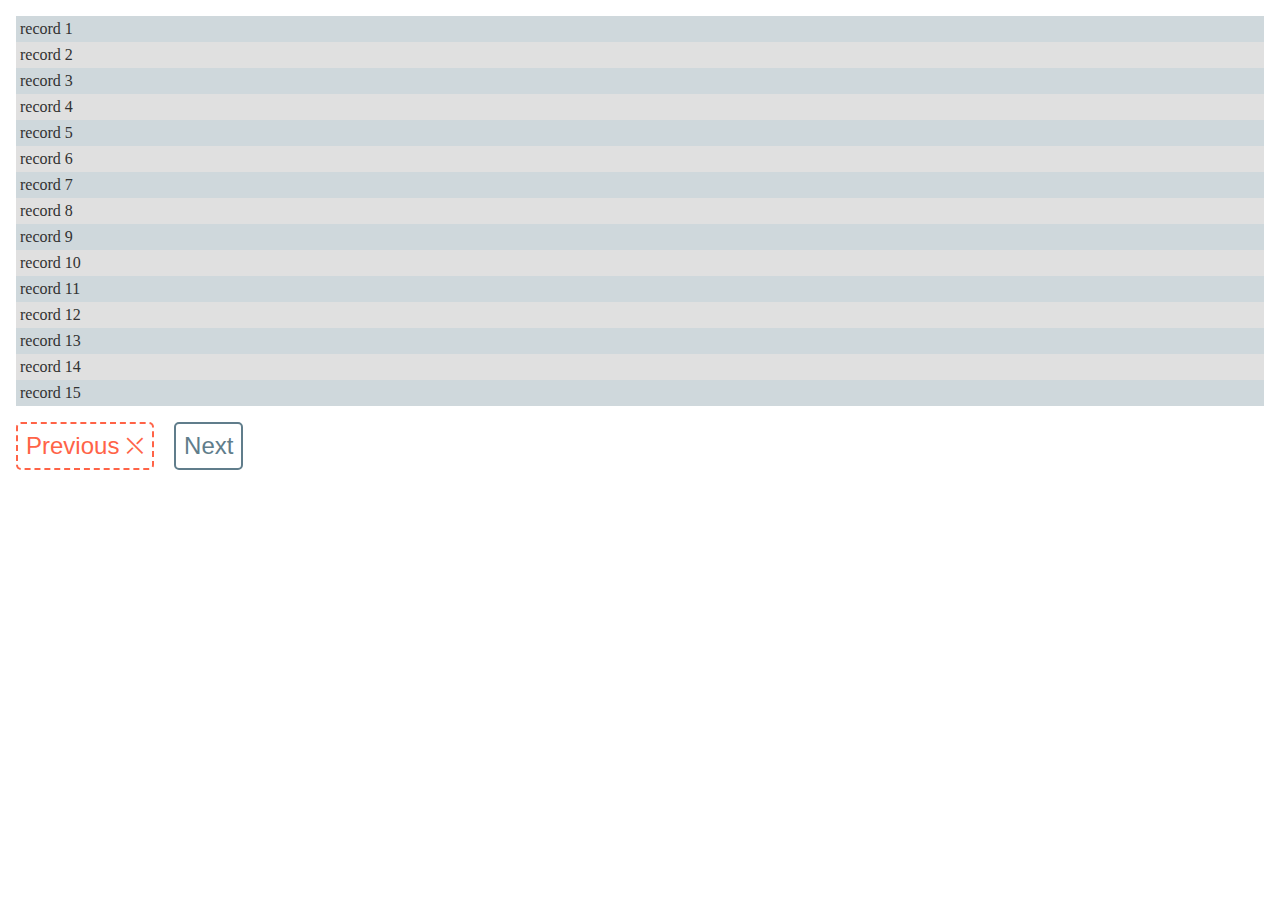
<file: index.html>
<!DOCTYPE html>
<html lang="en">

<head>
  <meta charset="UTF-8">
  <title>Paginator</title>
  <link rel="stylesheet" href="index.css">
</head>

<body>
  <script src="paginator.js"></script>
  <script src="dummy-data.js"></script>
  <script src="records-view.js"></script>
  <div class="main">
    <div class="records">
    </div>
    <div class="btn-panel">
      <button id="previous" class="btn">Previous</button>
      <button id="next" class="btn">Next</button>
    </div>
  </div>
  <script>

  const paginator = new Paginator(records, 15);
  let page = paginator.next();
  
  updatePage(page);
  toggleButtons(paginator);

  document.querySelector('#next').addEventListener('click', function() {
    let page = paginator.next();
    updatePage(page);
    toggleButtons(paginator);
  });

  document.querySelector('#previous').addEventListener('click', function() {
    let page = paginator.previous();
    updatePage(page);
    toggleButtons(paginator);
  });

  function updatePage(page) {

    let compiledTemplate = page ? recordsView(page._items) : 'No more records buddy ;)';
    const recordsContainer = document.querySelector('.main .records');
    recordsContainer.innerHTML = compiledTemplate;

  }

  function toggleButtons(paginator) {
    let nextBtn = document.querySelector('#next');
    let previousBtn = document.querySelector('#previous');
    if (paginator.hasNext()) {

      nextBtn.classList.remove('btn-disabled');
    } else {

      nextBtn.classList.add('btn-disabled');
    }

    if (paginator.hasPrevious()) {
      previousBtn.classList.remove('btn-disabled');
    } else {
      previousBtn.classList.add('btn-disabled');
    }

  }
  </script>
</body>

</html>
</file>
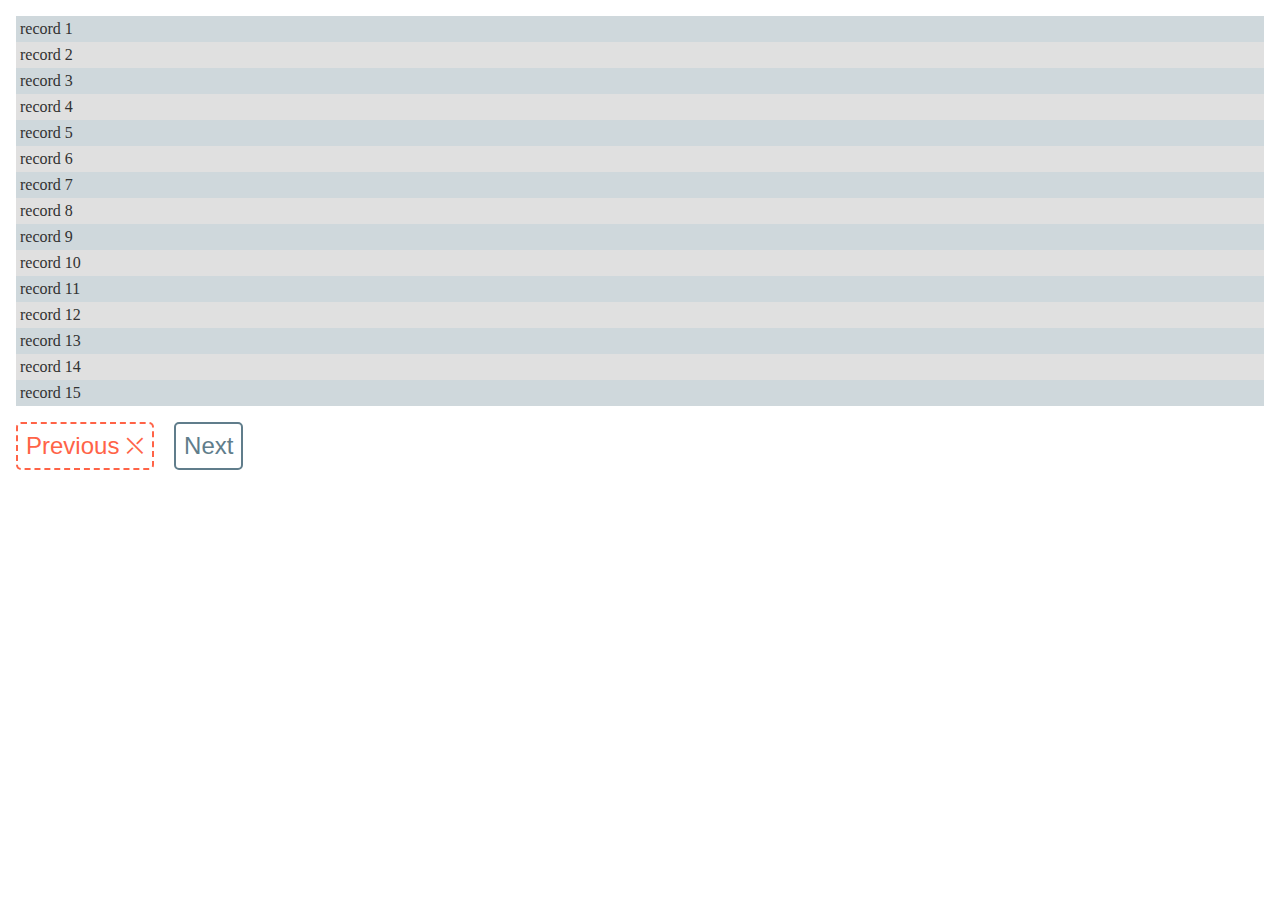
<file: paginator-lib.html>
<!DOCTYPE html>
<html lang="en">

<head>
  <meta charset="UTF-8">
  <title>Paginator</title>
  <link rel="stylesheet" href="index.css">
</head>

<body>
  <script src="paginator.js"></script>
  <script src="dummy-data.js"></script>
  <script src="records-view.js"></script>
  <script src="paginator-ctrl.js"></script>
  <div class="main">
    <div id="records">
    </div>
    <div class="btn-panel">
      <button id="prevBtn" class="btn">Previous</button>
      <button id="nextBtn" class="btn">Next</button>
    </div>
  </div>
  <script>

  const paginator = new Paginator(records, 15);
  paginationCtrl(paginator,{
    nextBtnId: 'nextBtn',
    prevBtnId: 'prevBtn',
    recordContainerId: 'records',
    disabledStyleClass: 'btn-disabled',
    templateGeneratorFn: pageViewGenerator
  });
  
  </script>
</body>

</html>
</file>
<file: index.css>
* {
    margin: 0;
    padding: 0;
    box-sizing: border-box;

  }

  html{
  	font-size: 10px;
  }

  body {
    padding: 16px;
    font-size: 1.6rem;
  }

  ul {
    list-style-type: none;
    color: #323232;
    
  }

  ul li:nth-child(odd) {
    background-color: #CFD8DC;
    padding: 4px;
  }

  ul li:nth-child(even) {
    background-color: #E0E0E0;
    padding: 4px;
  }

  .main {
    min-height: 20vh;
  }

  .records {
    min-height: 20vh;
  }

  .btn-panel {
    /*background-color: tomato;*/
    margin-top: 16px;

  }

  button{
  	font-size: 2.4rem;
  }

  .btn {
    background-color: white;
    border: none;
    color: #607D8B;
    border: 2px solid #607D8B;
    border-radius: 5px;
    padding: 8px;
    pointer-events: auto;
    
    margin-right: 16px;
  }

  .btn:after{
  	
  }

  .btn-disabled {
    
    border: 2px dashed tomato;
    background-color: white;
    color: tomato;
    pointer-events: none;
    
  }

  .btn-disabled:after{
  	content: " \26CC";
  }
</file>
